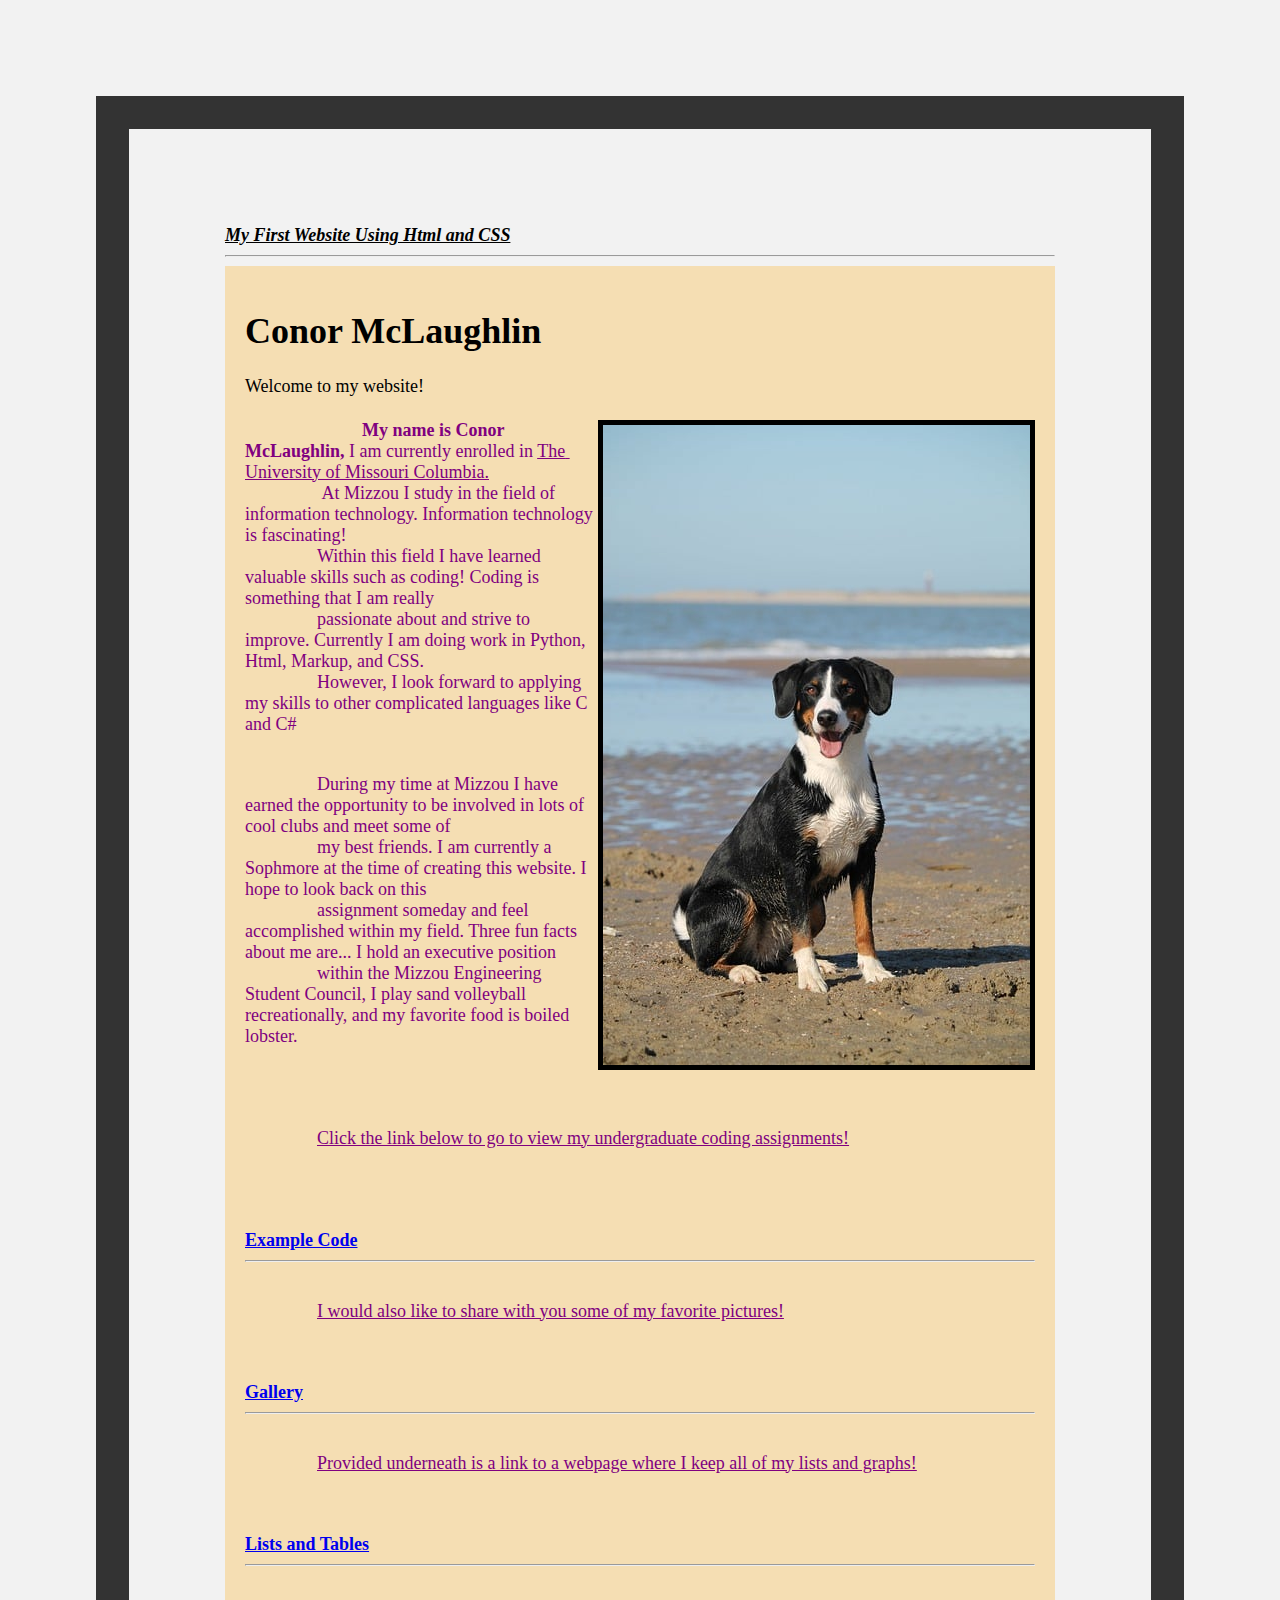
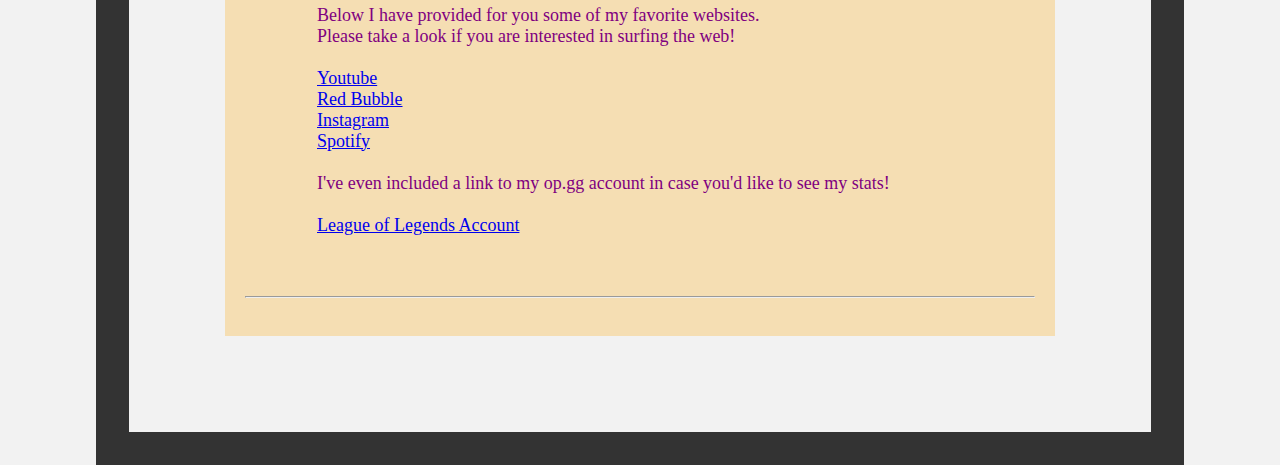
<file: index.html>
<!DOCTYPE html>
<html>
    <head>
        <meta charset="utf-8">
        <meta nane ="viewport" content="width=device-width, initial-scale=1"
        <title>
            <i><u><b>My First Website Using Html and CSS</b></u></i>
            <hr>
            <link rel="stylesheet" type="text/css" href="Style.css">
        </title>
        <body>
             <div class="container">
            <h1> Conor McLaughlin </h1>
            Welcome to my website!
            <h2> 
              <img src="SnadDog.jpg">
            </h2>
            <p><b>                          My name is Conor McLaughlin,</b> I am currently enrolled in <u>The University of Missouri Columbia.</u>
                 At Mizzou I study in the field of information technology. Information technology is fascinating! 
                Within this field I have learned valuable skills such as coding! Coding is something that I am really 
                passionate about and strive to improve. Currently I am doing work in Python, Html, Markup, and CSS. 
                However, I look forward to applying my skills to other complicated languages like C and C# </p>

                

            <p>
                During my time at Mizzou I have earned the opportunity to be involved in lots of cool clubs and meet some of 
                my best friends. I am currently a Sophmore at the time of creating this website. I hope to look back on this 
                assignment someday and feel accomplished within my field. Three fun facts about me are... I hold an executive position 
                within the Mizzou Engineering Student Council, I play sand volleyball recreationally, and my favorite food is boiled lobster.

            </p>
            
            <p>
                <u>Click the link below to go to view my undergraduate coding assignments!</u>
            
  
            </p>
	            <a href="Code.html"><b>Example Code</b></a>

                <hr>

            <p>
                <u>I would also like to share with you some of my favorite pictures!</u>
            
            </p>
                <a href="Gallery.html"><b>Gallery</b></a>
                
                <hr>
            
            <p>
                <u>Provided underneath is a link to a webpage where I keep all of my lists and graphs!</u>
            
            </p>
                <a href="Listsandtables.html"><b>Lists and Tables</b></a>
                <hr>
            <p>
                Below I have provided for you some of my favorite websites.
                Please take a look if you are interested in surfing the web!

                <a href="https://www.youtube.com" target="_blank">Youtube</a>
                <a href="https://www.redbubble.com" target="_blank">Red Bubble</a>
                <a href="https://www.instagram.com" target="_blank">Instagram</a>
                <a href="https://www.spotify.com" target="_blank">Spotify</a>

                I've even included a link to my op.gg account in case you'd like to see my stats!

                <a href="https://www.op.gg/summoners/na/A%20Weakside%20Laner" target ="_blank">League of Legends Account</a>

                <hr>
            
            </p>
        </body>
    </head>
</html>
</file>
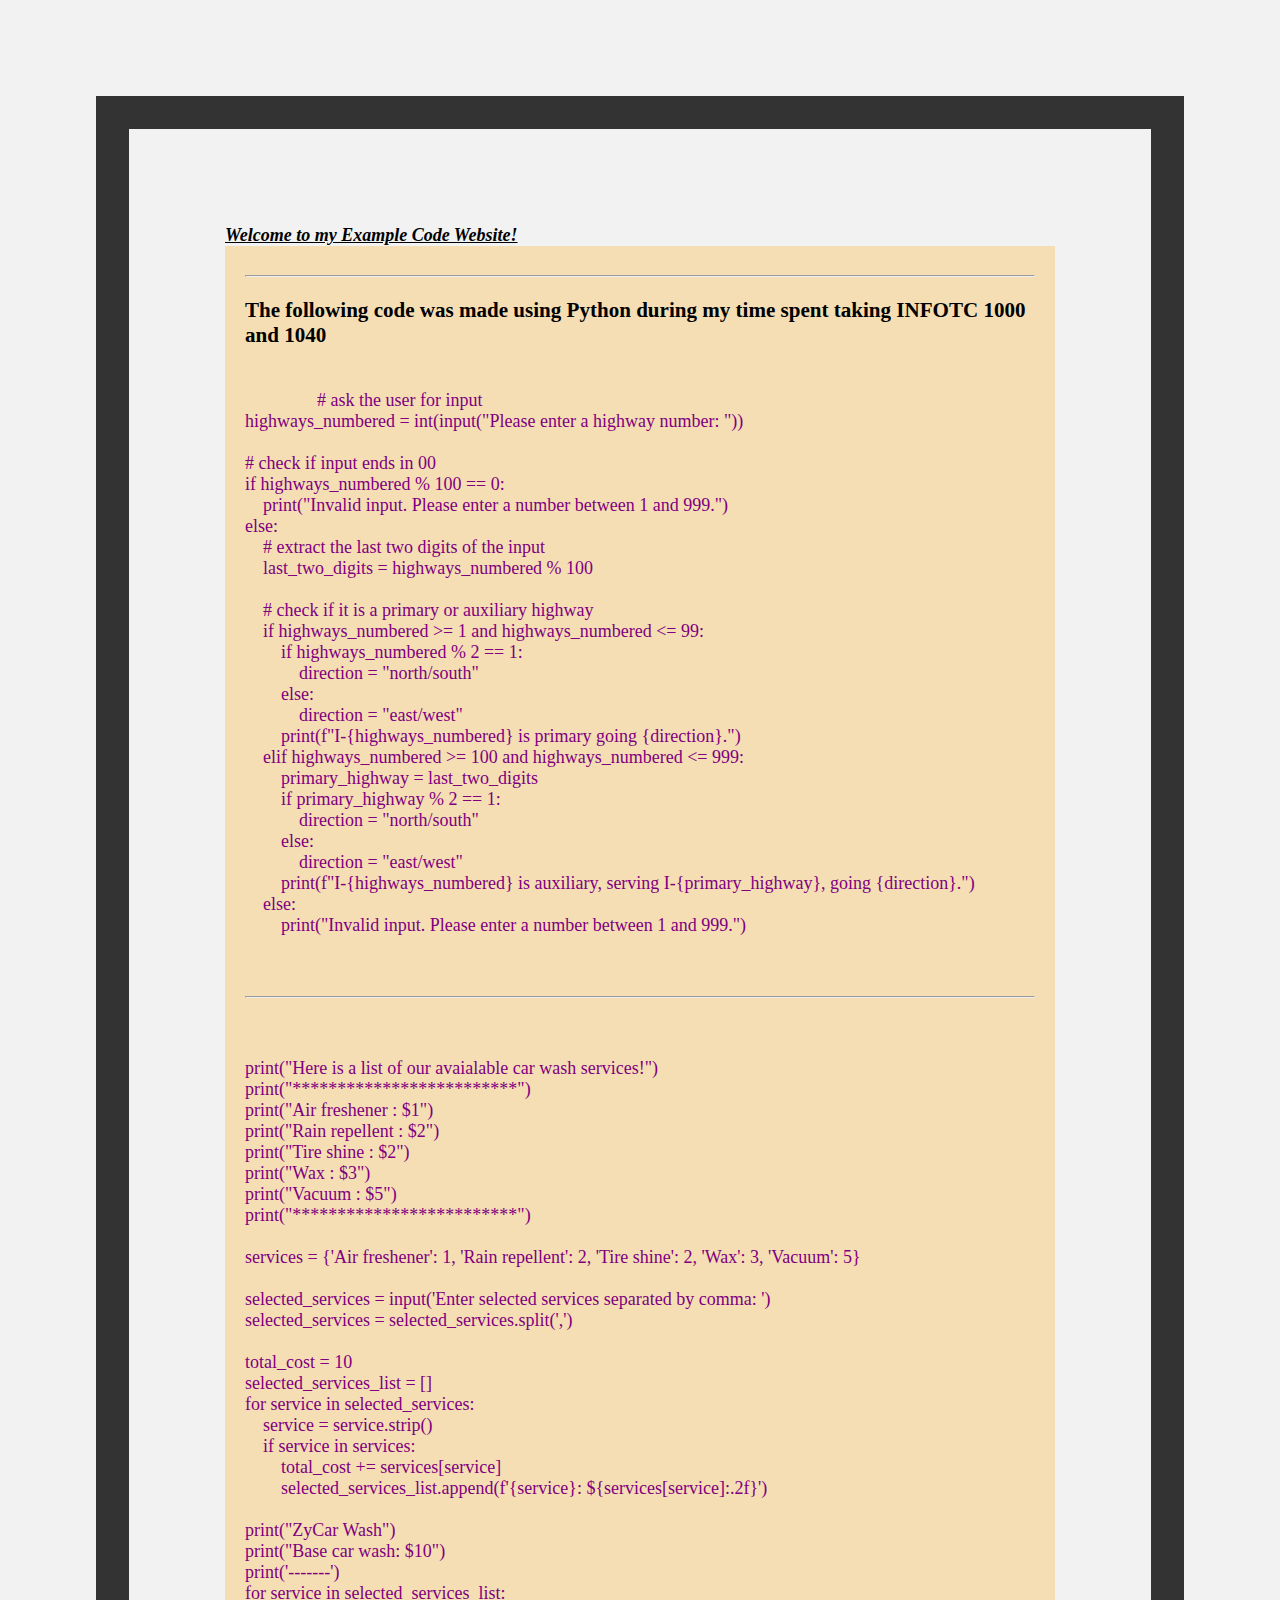
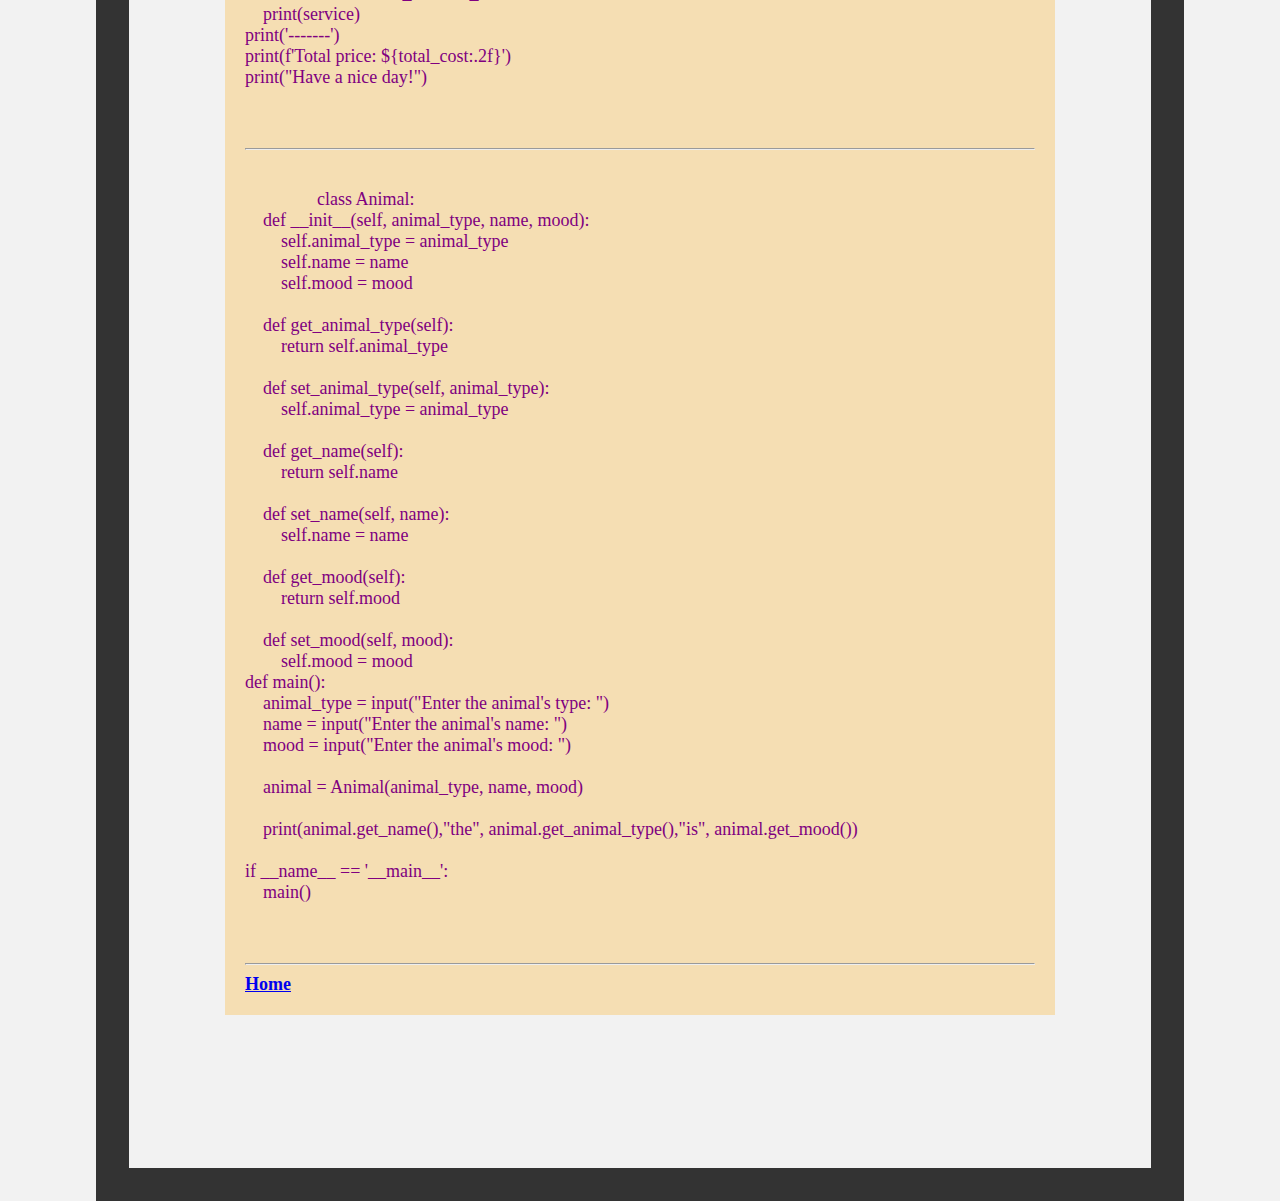
<file: Code.html>
<!DOCTYPE html>
<html>
    <head>
        <meta charset="utf-8">
        <meta nane ="viewport" content="width=device-width, initial-scale=1"
        <title>
            <i><u><b>Welcome to my Example Code Website!</i></u></b>
            <link rel="stylesheet" type="text/css" href="Style.css">
        </title>
        <body>
            <div class="container">
            <hr>
            <h3>The following code was made using Python during my time spent taking INFOTC 1000 and 1040</h3>
            <p>
                # ask the user for input
highways_numbered = int(input("Please enter a highway number: "))

# check if input ends in 00
if highways_numbered % 100 == 0:
    print("Invalid input. Please enter a number between 1 and 999.")
else:
    # extract the last two digits of the input
    last_two_digits = highways_numbered % 100

    # check if it is a primary or auxiliary highway
    if highways_numbered >= 1 and highways_numbered <= 99:
        if highways_numbered % 2 == 1:
            direction = "north/south"
        else:
            direction = "east/west"
        print(f"I-{highways_numbered} is primary going {direction}.")
    elif highways_numbered >= 100 and highways_numbered <= 999:
        primary_highway = last_two_digits
        if primary_highway % 2 == 1:
            direction = "north/south"
        else:
            direction = "east/west"
        print(f"I-{highways_numbered} is auxiliary, serving I-{primary_highway}, going {direction}.")
    else:
        print("Invalid input. Please enter a number between 1 and 999.")

            </p>
            <hr>
            <p>
                
print("Here is a list of our avaialable car wash services!")
print("*************************")
print("Air freshener : $1")
print("Rain repellent : $2")
print("Tire shine : $2")
print("Wax : $3")
print("Vacuum : $5")
print("*************************")

services = {'Air freshener': 1, 'Rain repellent': 2, 'Tire shine': 2, 'Wax': 3, 'Vacuum': 5}

selected_services = input('Enter selected services separated by comma: ')
selected_services = selected_services.split(',')

total_cost = 10
selected_services_list = []
for service in selected_services:
    service = service.strip()
    if service in services:
        total_cost += services[service]
        selected_services_list.append(f'{service}: ${services[service]:.2f}')

print("ZyCar Wash")
print("Base car wash: $10")
print('-------')
for service in selected_services_list:
    print(service)
print('-------')
print(f'Total price: ${total_cost:.2f}')
print("Have a nice day!")

            </p>
            <hr>
            <p>
                class Animal:
    def __init__(self, animal_type, name, mood):
        self.animal_type = animal_type
        self.name = name
        self.mood = mood
    
    def get_animal_type(self):
        return self.animal_type
    
    def set_animal_type(self, animal_type):
        self.animal_type = animal_type
        
    def get_name(self):
        return self.name
    
    def set_name(self, name):
        self.name = name
        
    def get_mood(self):
        return self.mood
    
    def set_mood(self, mood):
        self.mood = mood
def main():
    animal_type = input("Enter the animal's type: ")
    name = input("Enter the animal's name: ")
    mood = input("Enter the animal's mood: ")
    
    animal = Animal(animal_type, name, mood)
    
    print(animal.get_name(),"the", animal.get_animal_type(),"is", animal.get_mood())
    
if __name__ == '__main__':
    main()

            </p>
            <hr>
            <a href="Index.html"><b>Home</b></a>
        </div>
        </body>

    </head>
</html>
<p>
</file>
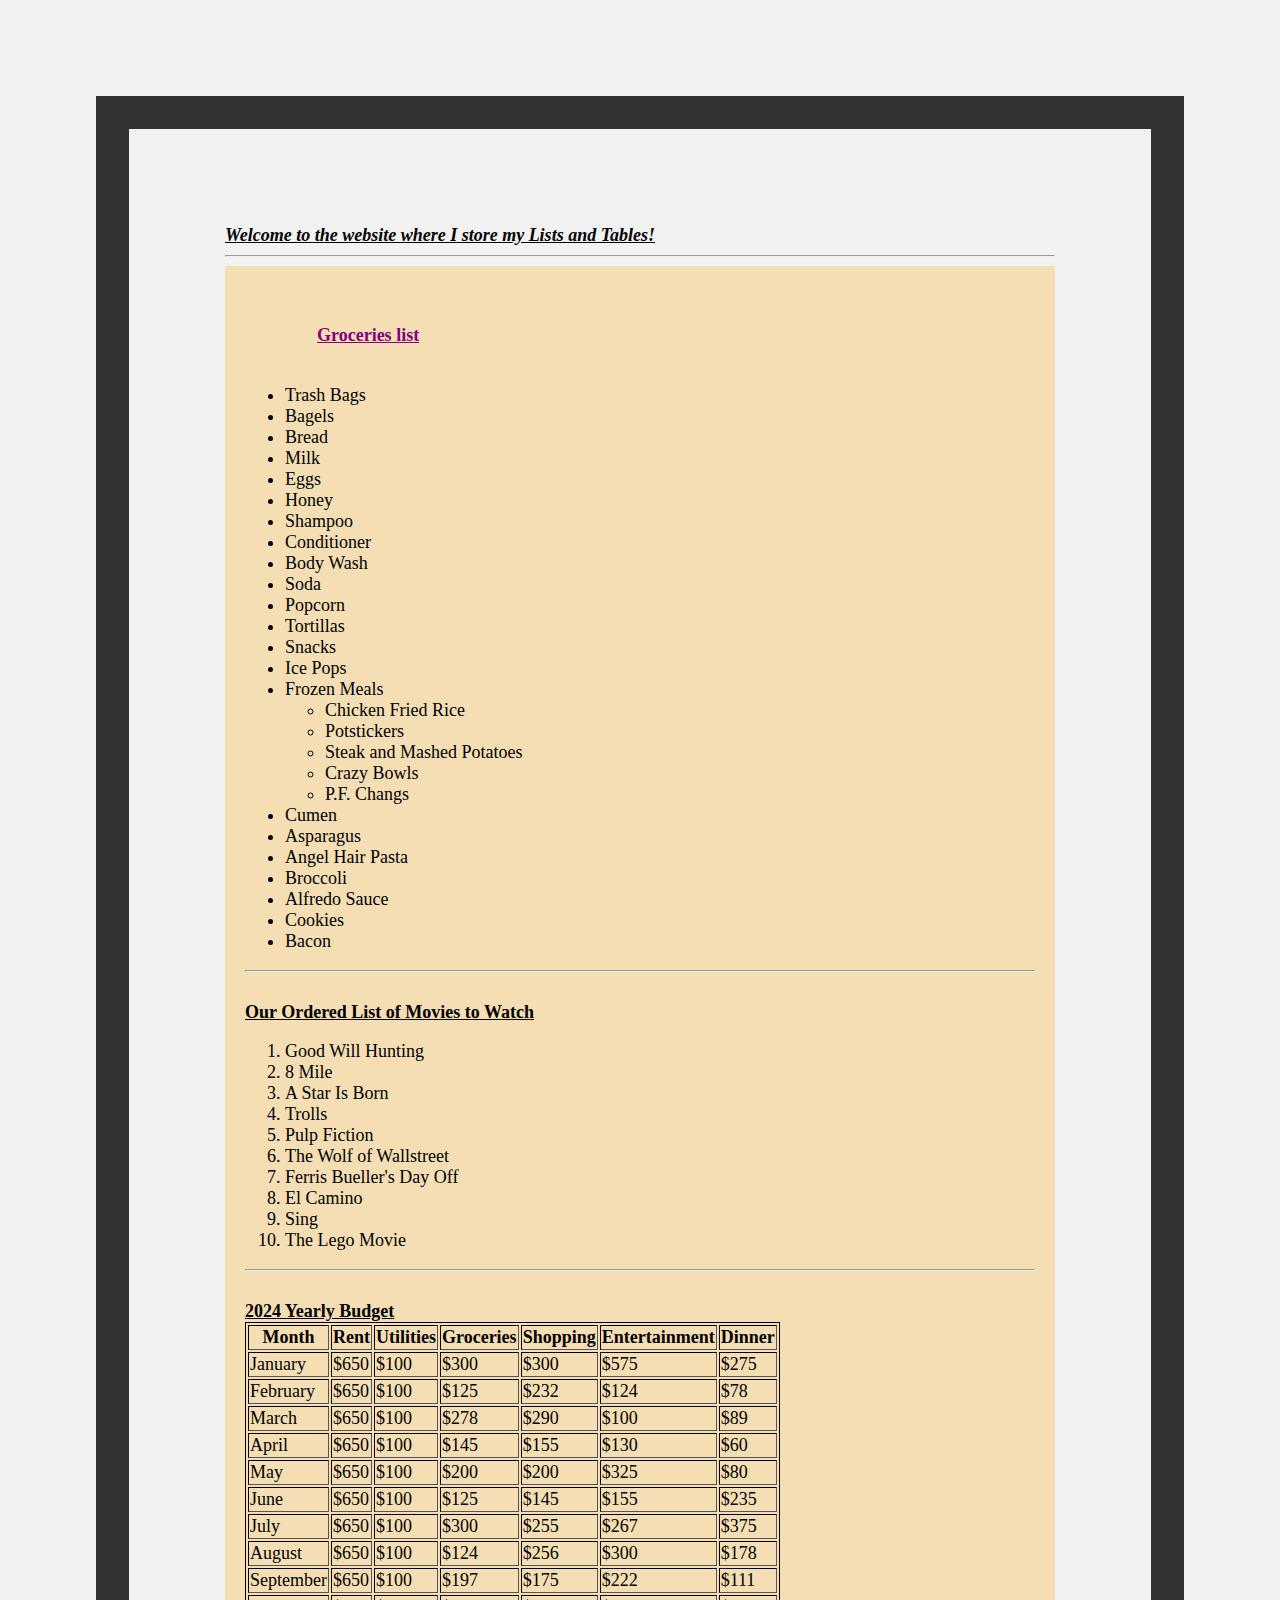
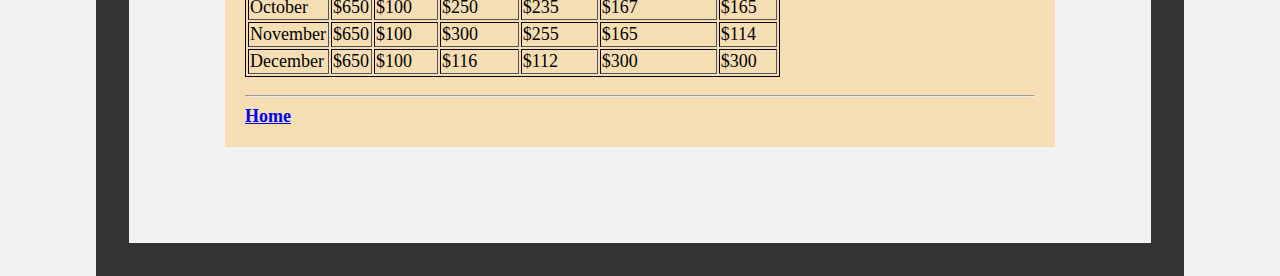
<file: Listsandtables.html>
<!DOCTYPE html>
<html>
    <head>
        <meta charset="utf-8">
        <meta nane ="viewport" content="width=device-width, initial-scale=1"
        <title>
            <i><u><b>Welcome to the website where I store my Lists and Tables!</i></u></b>
            <hr>
            <link rel="stylesheet" type="text/css" href="Style.css">
        </title>
        <body>
            <div class="container">
            <p>
                <b><u>Groceries list</u></b>
                <ul>
                    <li>Trash Bags </li>
                    <li>Bagels </li>
                    <li>Bread </li>
                    <li>Milk </li>
                    <li>Eggs </li>
                    <li>Honey </li>
                    <li>Shampoo </li>
                    <li>Conditioner </li>
                    <li>Body Wash </li>
                    <li>Soda </li>
                    <li>Popcorn </li>
                    <li>Tortillas </li>
                    <li>Snacks </li>
                    <li>Ice Pops </li>
                    <li>Frozen Meals </li>
                        <ul>
                            <li>Chicken Fried Rice</li>
                            <li>Potstickers</li>
                            <li>Steak and Mashed Potatoes</li>
                            <li>Crazy Bowls</li>
                            <li>P.F. Changs</li>
                        </ul>
                    <li>Cumen</li>
                    <li>Asparagus</li>
                    <li>Angel Hair Pasta</li>
                    <li>Broccoli</li>
                    <li>Alfredo Sauce</li>
                    <li>Cookies</li>
                    <li>Bacon</li>
                </ul>
                <hr>
                <br>
                <b><u>Our Ordered List of Movies to Watch</u></b>
                <br>
                <ol>
                    <li>Good Will Hunting</li>
                    <li>8 Mile</li>
                    <li>A Star Is Born</li>
                    <li>Trolls</li>
                    <li>Pulp Fiction</li>
                    <li>The Wolf of Wallstreet</li>
                    <li>Ferris Bueller's Day Off</li>
                    <li>El Camino</li>
                    <li>Sing</li>
                    <li>The Lego Movie</li>
                </ol>
                <hr>
                <br>
                <b><u>2024 Yearly Budget</u></b>
                <br>
                <table border="1">
                    <tr>
                        <th>Month</th>
                        <th>Rent</th>
                        <th>Utilities</th>
                        <th>Groceries</th>
                        <th>Shopping</th>
                        <th>Entertainment</th>
                        <th>Dinner</th>
                    </tr>
                    <tr>
                        <td>January</td>
                        <td>$650</td>
                        <td>$100</td>
                        <td>$300</td>
                        <td>$300</td>
                        <td>$575</td>
                        <td>$275</td>
                    </tr>
                    <tr>
                        <td>February</td>
                        <td>$650</td>
                        <td>$100</td>
                        <td>$125</td>
                        <td>$232</td>
                        <td>$124</td>
                        <td>$78</td>
                    </tr>
                    <tr>
                        <td>March</td>
                        <td>$650</td>
                        <td>$100</td>
                        <td>$278</td>
                        <td>$290</td>
                        <td>$100</td>
                        <td>$89</td>
                    </tr>
                    <tr>
                        <td>April</td>
                        <td>$650</td>
                        <td>$100</td>
                        <td>$145</td>
                        <td>$155</td>
                        <td>$130</td>
                        <td>$60</td>
                    </tr>
                    <tr>
                        <td>May</td>
                        <td>$650</td>
                        <td>$100</td>
                        <td>$200</td>
                        <td>$200</td>
                        <td>$325</td>
                        <td>$80</td>
                    </tr>
                    <tr>
                        <td>June</td>
                        <td>$650</td>
                        <td>$100</td>
                        <td>$125</td>
                        <td>$145</td>
                        <td>$155</td>
                        <td>$235</td>
                    </tr>
                    <tr>
                        <td>July</td>
                        <td>$650</td>
                        <td>$100</td>
                        <td>$300</td>
                        <td>$255</td>
                        <td>$267</td>
                        <td>$375</td>
                    </tr>
                    <tr>
                        <td>August</td>
                        <td>$650</td>
                        <td>$100</td>
                        <td>$124</td>
                        <td>$256</td>
                        <td>$300</td>
                        <td>$178</td>
                    </tr>
                    <tr>
                        <td>September</td>
                        <td>$650</td>
                        <td>$100</td>
                        <td>$197</td>
                        <td>$175</td>
                        <td>$222</td>
                        <td>$111</td>
                    </tr>
                    <tr>
                        <td>October</td>
                        <td>$650</td>
                        <td>$100</td>
                        <td>$250</td>
                        <td>$235</td>
                        <td>$167</td>
                        <td>$165</td>
                    </tr>
                    <tr>
                        <td>November</td>
                        <td>$650</td>
                        <td>$100</td>
                        <td>$300</td>
                        <td>$255</td>
                        <td>$165</td>
                        <td>$114</td>
                    </tr>
                    <tr>
                        <td>December</td>
                        <td>$650</td>
                        <td>$100</td>
                        <td>$116</td>
                        <td>$112</td>
                        <td>$300</td>
                        <td>$300</td>
                </table>
            </p>
                <hr>
            <a href="Index.html"><b>Home</b></a>
        </div>
        </body>
    </head>
</html>
</file>
<file: Style.css>
p {
    white-space: pre-wrap; /* This allows line breaks to be rendered */
    color: #800080;
  }
    
  body {
    margin: 0 1in;
    margin-top: 1in;
    background-color: #f2f2f2;
    border: .35in solid #333333;
    padding: 1in;
    font-family: "Times New Roman", Times, serif;
    font-size: 18px;
  }
  .container {
    background-color: #f5deb3;
    padding: 20px; /* adjust as needed */
  }
  h2 img {
    margin: 0 auto;
    float: right;
    display: block;
    max-width: 100%;
    border: 5px solid black;
  }
  h3 img {
    margin: 0 auto;
    display: block;
    max-width: 100%;
    border: 5px solid black;
    margin-bottom: 20px;
  }
  table {
    border: 1px solid black;
  }
  
  /* General styles */
</file>
